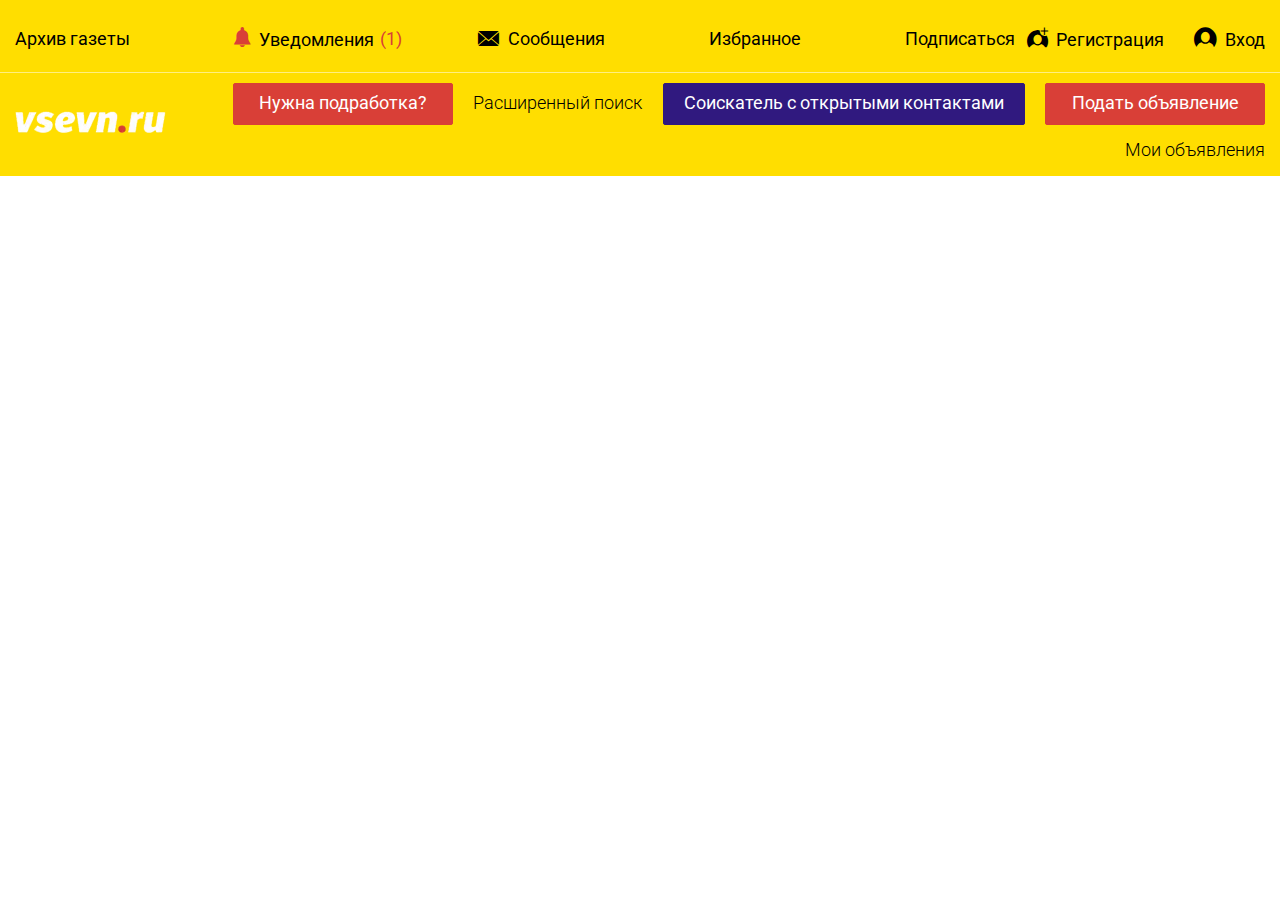
<file: index.html>
<!DOCTYPE html>
<html lang="ru">

<head>
	<title>Пробное задание</title>
	
	<!--ПОДКЛЮЧЕНИЕ CSS-->
	<link rel="stylesheet" href="css/style.css">
	<link rel="stylesheet" href="css/style-icons.css">
	<!--ПОДКЛЮЧЕНИЕ ИКОНКИ СТРАНИЦЫ-->
	<!-- <link rel="shortcut icon" href="images/favicon.ico" type="image/x-icon"> -->
	<!--СОВРЕМЕННАЯ КОДИРОВКА СТРАНИЦЫ -->
	<meta charset="utf-8">
	<!--META-ТЕГИ-->
	<meta name="viewport" content="width=device-width, initial-scale=1.0, maximum-scale=1.0, user-scalable=0">
	<!--Отключение формирования ссылки номера телефона у IOS-->
	<meta name="format-detection" content="telephone=no">
	<!--Последняя версия браузера-->
	<meta http-equiv="X-UA-Compatible" content="ie=edge">

</head>

<body>
	<div class="wrapper">
		<header class="header">
			<div class="header__container">
				<div class="header__top top-header">
					<nav class="top-header__menu menu-top">
						<ul class="menu-top__list">
							<li class="menu-top__item"><a href="#" class="menu-top__link">Архив газеты</a></li>
							<li class="menu-top__item"><button class="menu-top__link icon-attention">Уведомления<span>(1)</span></button></li>
							<li class="menu-top__item"><button class="menu-top__link icon-mail">Сообщения</button></li>
							<li class="menu-top__item"><a href="#" class="menu-top__link">Избранное</a></li>
							<li class="menu-top__item"><a href="#" class="menu-top__link">Подписаться</a></li>
						</ul>
					</nav>
					<div class="top-header__actions actions-top">
						<ul class="actions-top__list">
							<li class="actions-top__item"><a href="#" class="actions-top__link icon-plus">Регистрация</a></li>
							<li class="actions-top__item"><button class="actions-top__link icon-enter">Вход</button></li>
						</ul>
					</div>
				</div>
				<div class="header__bottom bottom-header">
					<a href="" class="bottom-header__logo"><img src="images/header/logo.svg" alt="Логотип"></a>
					<div class="bottom-header__actions actions-bottom">
						<ul class="actions-bottom__list">
							<li class="actions-bottom__item"><a href="#" class="actions-bottom__btn button-1">Нужна подработка?</a></li>
							<li class="actions-bottom__item"><button class="actions-bottom__link">Расширенный поиск</button></li>
							<li class="actions-bottom__item"><a href="#" class="actions-bottom__btn button-2">Соискатель с открытыми контактами</a></li>
							<li class="actions-bottom__item"><a href="#" class="actions-bottom__btn button-1">Подать объявление</a></li>
							<li class="actions-bottom__item"><button class="actions-bottom__link">Мои объявления</button></li>
						</ul>
					</div>
					<div class="bottom-header__actions-2 actions-2-header">
						<a href="#" class="actions-2-header__attention"><img src="icons-font/attention_black.svg" alt="Иконка"></a>
						<a href="#" class="actions-2-header__mail"><img src="icons-font/mail_black.svg" alt="Иконка"><span>99+</span></a>
					</div>
					<button class="icon-menu"><span></span></button>
					<div class="menu-header">
						<div class="menu-header__content">
							<div class="menu-header__profile-active active-profile">
								<div class="active-profile__image"></div>
								<div class="active-profile__name">Активный профиль</div>
							</div>
							<div class="menu-header__top top-menu">
								<ul class="top-menu__list list-menu-header">
									<li class="list-menu-header__item">
										<a href="#" class="list-menu-header__link"><i class="glyphicon glyphicon-pencil" aria-hidden="true"></i>Редактирование профиля</a>
									</li>
								</ul>
							</div>
							<div class="menu-header__main main-menu">
								<ul class="main-menu__list list-menu-header">
									<li class="list-menu-header__item">
										<a href="#" class="list-menu-header__link"><i class="glyphicon glyphicon-paperclip" aria-hidden="true"></i> Открытые контакты соискателей</a>
									</li>
									<li class="list-menu-header__item">
										<a href="#" class="list-menu-header__link"><i class="glyphicon glyphicon-leaf" aria-hidden="true"></i> Подать объявления</a>
									</li>
									<li class="list-menu-header__item">
										<a href="#" class="list-menu-header__link"><i class="glyphicon glyphicon-star" aria-hidden="true"></i> Избранное</a>
									</li>
									<li class="list-menu-header__item">
										<a href="#" class="list-menu-header__link"><i class="glyphicon glyphicon-thumbs-down" aria-hidden="true"></i> Черный список</a>
									</li>
									<li class="list-menu-header__item">
										<a href="#" class="list-menu-header__link"><i class="glyphicon glyphicon-duplicate" aria-hidden="true"></i> Мои объявления</a>
									</li>
									<li class="list-menu-header__item">
										<a href="#" class="list-menu-header__link"><i class="glyphicon glyphicon-apple" aria-hidden="true"></i> Отклики</a>
									</li>
									<li class="list-menu-header__item">
										<a href="#" class="list-menu-header__link"><i class="glyphicon glyphicon-film" aria-hidden="true"></i> История заказов</a>
									</li>
									<li class="list-menu-header__item">
										<a href="#" class="list-menu-header__link"><i class="glyphicon glyphicon-signal" aria-hidden="true"></i> Отзывы</a>
									</li>
								</ul>
							</div>
							<div class="menu-header__addition addititon-menu">
								<h4 class="addititon-menu__title">Дополнительные возможности</h4>
								<ul class="addititon-menu__list list-menu-header">
									<li class="list-menu-header__item">
										<a href="#" class="list-menu-header__link"><i class="glyphicon glyphicon-home" aria-hidden="true"></i> Главная</a>
									</li>
									<li class="list-menu-header__item">
										<a href="#" class="list-menu-header__link"><i class="glyphicon glyphicon-zoom-in" aria-hidden="true"></i> Расширенный поиск</a>
									</li>
									<li class="list-menu-header__item">
										<a href="" class="list-menu-header__link"><i class="glyphicon glyphicon-log-out" aria-hidden="true"></i> Управление услугами</a>
									</li>
									<li class="list-menu-header__item">
										<a href="#" class="list-menu-header__link"><i class="glyphicon glyphicon-search" aria-hidden="true"></i> Поиск по компании</a>
									</li>
									<li class="list-menu-header__item">
										<a href="#" class="list-menu-header__link"><i class="glyphicon glyphicon-eye-open" aria-hidden="true"></i> Соискатели по рубрикам</a>
									</li>
									<li class="list-menu-header__item">
										<a href="#" class="list-menu-header__link"><i class="glyphicon glyphicon-briefcase" aria-hidden="true"></i> Вакансии по рубрикам</a>
									</li>
									<li class="list-menu-header__item">
										<a href="#" class="list-menu-header__link"><i class="glyphicon glyphicon-euro" aria-hidden="true"></i> Зарплата по профессии</a>
									</li>
									<li class="list-menu-header__item">
										<a href="#" class="list-menu-header__link"><i class="glyphicon glyphicon-compressed" aria-hidden="true"></i> Конструктор резюме</a>
									</li>
									<li class="list-menu-header__item">
										<a href="#" class="list-menu-header__link"><i class="glyphicon glyphicon-random" aria-hidden="true"></i> СRМ-система</a>
									</li>
									<li class="list-menu-header__item">
										<a href="#" class="list-menu-header__link"><i class="glyphicon glyphicon-asterisk" aria-hidden="true"></i>Помощь</a>
									</li>
									<li class="list-menu-header__item">
										<a href="#" class="list-menu-header__link"></a>
									</li>
									<li class="list-menu-header__item">
										<a href="#" class="list-menu-header__link"></a>
									</li>
								</ul>
							</div>
							<div class="menu-header__enter enter-menu">
								<ul class="enter-menu__list list-menu-header">
									<li class="list-menu-header__item">
										<a href="#" class="list-menu-header__link"><i class="glyphicon glyphicon-off" aria-hidden="true"></i> Выйти из аккаунта</a>
									</li>
									<li class="list-menu-header__item">
										<a href="#" class="list-menu-header__link icon-plus">Регистрация</a>
									</li>
									<li class="list-menu-header__item">
										<button class="list-menu-header__link icon-enter">Вход</button>
									</li>
								</ul>
							</div>
						</div>
					</div>
				</div>
			</div>
		</header>
		<!-- <main class="main">
			<button class="popup-open" data-popup-open="popup">Попап 1</button>
		</main> -->
		<div class="popup-1 popup" data-popup="popup">
	<div class="popup-1__body">
		<div class="popup-1__content">
			<button class="popup-1__close popup-close"><img src="images/modal-window-1/icon.svg" alt="close icon"></button>
			Lorem ipsum, dolor sit amet consectetur adipisicing elit. Impedit error porro ipsam eligendi velit, architecto est unde provident ea inventore nesciunt, soluta cupiditate excepturi? Officiis praesentium id dignissimos recusandae ad.
		</div>
	</div>
</div>
	</div>

			<!--СКРИПТЫ-->
		<!-- <script src="https://code.jquery.com/jquery-3.6.0.min.js"></script> - старая версия -->
		<script src="js/main.js"></script>
		<!-- <script src="https://kit.fontawesome.com/cf457b3d7a.js" crossorigin="anonymous"></script> -->
		<!-- AOS -->
</body>

</html>
</file>
<file: css/style.css>
@import url(https://fonts.googleapis.com/css?family=Roboto:300,regular&display=swap);@use 'sass:math';[class*=__container]{max-width:88.125rem;-webkit-box-sizing:content-box;box-sizing:content-box;margin:0 auto;padding:0 0.9375rem}*{padding:0;margin:0;border:0}*,:after,:before{-moz-box-sizing:border-box;-webkit-box-sizing:border-box;box-sizing:border-box}:active,:focus{outline:none}a:active,a:focus{outline:none}aside,footer,header,main,nav{display:block}body,html{height:100%;margin:0;padding:0;position:relative;width:100%;color:#000}body{background-color:#fff;font-style:normal;font-family:"Roboto", serif;-ms-text-size-adjust:100%;-moz-text-size-adjust:100%;-webkit-text-size-adjust:100%}body._lock{overflow:hidden}@media (max-width:47.99875em){body{overflow:auto}}body.lock{overflow:hidden}@media (max-width:47.99875em){body.lock{width:100%;position:fixed;overflow:hidden}}button,input,textarea{font-family:inherit}input::-ms-clear{display:none}button{cursor:pointer;background:none}button::-moz-focus-inner{padding:0;border:0}a,a:visited{text-decoration:none}a:hover{text-decoration:none}ul li{list-style:none;padding:0}img{vertical-align:top}h1,h2,h3,h4,h5,h6{font-size:inherit;font-weight:inherit}body{font-weight:400}.lock body{overflow:hidden;-ms-touch-action:none;touch-action:none}.wrapper{overflow:hidden;min-height:100%;display:-webkit-box;display:-ms-flexbox;display:flex;-webkit-box-orient:vertical;-webkit-box-direction:normal;-ms-flex-direction:column;flex-direction:column}.wrapper>main{-webkit-box-flex:1;-ms-flex:1 1 auto;flex:1 1 auto}.wrapper>*{min-width:0}[class*=ibj]{position:relative}[class*=ibj] img{position:absolute;top:0;left:0;width:100%;height:100%;-o-object-fit:cover;object-fit:cover}[class*=ibj_content]{position:relative}[class*=ibj_content] img{position:absolute;top:0;left:0;width:100%;height:100%;-o-object-fit:contain;object-fit:contain}.ibj{background-repeat:no-repeat;background-size:cover;background-position:center}.ibj img{display:none}.button-1{-webkit-box-pack:center;-ms-flex-pack:center;justify-content:center;display:-webkit-box;display:-ms-flexbox;display:flex;-webkit-box-align:center;-ms-flex-align:center;align-items:center;background:#D93F37;font-family:'Roboto', serif;font-weight:400;font-size:1.125rem;line-height:calc(21 / 18 * 100%);text-align:center;color:#fff;min-height:2.625rem;padding:0.3125rem 1.25rem;border:1px solid #D93F37;border-radius:2px;-webkit-transition:all 0.5s ease 0s;-o-transition:all 0.5s ease 0s;transition:all 0.5s ease 0s;min-width:13.75rem}@media (any-hover:hover){.button-1:hover{color:#D93F37;background:transparent}}.button-2{-webkit-box-pack:center;-ms-flex-pack:center;justify-content:center;display:-webkit-box;display:-ms-flexbox;display:flex;-webkit-box-align:center;-ms-flex-align:center;align-items:center;background:#30197f;font-family:'Roboto', serif;font-weight:400;font-size:1.125rem;line-height:calc(21 / 18 * 100%);text-align:center;color:#fff;min-height:2.625rem;padding:0.3125rem 1.25rem;border:1px solid #30197f;border-radius:2px;-webkit-transition:all 0.5s ease 0s;-o-transition:all 0.5s ease 0s;transition:all 0.5s ease 0s;min-width:13.75rem}@media (any-hover:hover){.button-2:hover{background:#2685C8;border:1px solid #2685C8}}.scroll-arrow{position:fixed;bottom:2%;left:2%;z-index:100;width:80px;height:80px;border:2px solid #4E555F;background-color:#000;border-radius:50%;cursor:pointer;visibility:hidden;opacity:0;pointer-events:none}.scroll-arrow._active{visibility:visible;opacity:1;pointer-events:all}.scroll-arrow span{position:absolute;-webkit-transition:all 0.5s ease 0s;-o-transition:all 0.5s ease 0s;transition:all 0.5s ease 0s;border-radius:70px;background-color:#fff}.scroll-arrow span:first-child{width:60%;height:4px;top:50%;-webkit-transform:rotate(-90deg);-ms-transform:rotate(-90deg);transform:rotate(-90deg);left:20%}.scroll-arrow span:nth-child(2){width:30%;height:4px;top:31%;left:26%;-webkit-transform:rotate(-45deg);-ms-transform:rotate(-45deg);transform:rotate(-45deg);z-index:3}.scroll-arrow span:last-child{width:30%;height:4px;top:31%;left:44%;-webkit-transform:rotate(45deg);-ms-transform:rotate(45deg);transform:rotate(45deg)}@media (max-width:1410){.scroll-arrow{bottom:1%;left:1%;width:70px;height:70px}}@media (min-width:993px){.scroll-arrow{-webkit-transition:all 0.5s ease 0s;-o-transition:all 0.5s ease 0s;transition:all 0.5s ease 0s}.scroll-arrow:focus{border:2px dotted #000}}@media (any-hover:hover){.scroll-arrow:hover{-webkit-box-shadow:3px 3px 10px #1F2732;box-shadow:3px 3px 10px #1F2732}}@media (max-width:47.99875em){.scroll-arrow{width:60px;height:60px}}.slick-slider{position:relative}.slick-slider .slick-list{overflow:hidden}.slick-slider .slick-track{display:-webkit-box;display:-ms-flexbox;display:flex;-webkit-box-align:center;-ms-flex-align:center;align-items:center}.slick-slider .slick-prev{position:absolute;top:50%;-webkit-transform:translateY(-50%);-ms-transform:translateY(-50%);transform:translateY(-50%);left:0;z-index:10}.slick-slider .slick-next{position:absolute;top:50%;-webkit-transform:translateY(-50%);-ms-transform:translateY(-50%);transform:translateY(-50%);right:0;z-index:10}.popup-1{width:100%;height:100%;top:0;left:0;position:fixed;z-index:110;-webkit-transition:all 0.5s ease 0s;-moz-transition:all 0.5s ease 0s;-ms-transition:all 0.5s ease 0s;-o-transition:all 0.5s ease 0s;transition:all 0.5s ease 0s;background-color:rgba(0, 0, 0, 0.8);overflow-y:auto;overflow-x:hidden;opacity:0;visibility:hidden;pointer-events:none}.popup-1._active{opacity:1;visibility:visible;pointer-events:all}.popup-1__body{display:-webkit-box;display:-ms-flexbox;display:flex;-webkit-flex-direction:column;-moz-flex-direction:column;-ms-flex-direction:column;-o-flex-direction:column;-webkit-box-orient:vertical;-webkit-box-direction:normal;flex-direction:column;-webkit-align-items:center;-moz-align-items:center;-ms-align-items:center;-o-align-items:center;-webkit-box-align:center;-ms-flex-align:center;align-items:center;-webkit-justify-content:center;-moz-justify-content:center;-ms-justify-content:center;-o-justify-content:center;-webkit-box-pack:center;-ms-flex-pack:center;justify-content:center;min-height:100%;padding:50px 15px}.popup-1__content{background-color:#4E555F;position:relative;border-radius:6px;padding:60px 40px;max-width:800px}@media (max-width:47.99875em){.popup-1__content{padding:40px 20px}}.popup-1__close{top:-30px;right:-30px;position:absolute;background:transparent;background-color:#1F2732;padding:10px;border-radius:50%;-webkit-transition:all 0.5s ease 0s;-moz-transition:all 0.5s ease 0s;-ms-transition:all 0.5s ease 0s;-o-transition:all 0.5s ease 0s;transition:all 0.5s ease 0s}@media (max-width:830px){.popup-1__close{top:0;right:0}}.popup-1__close img{max-width:30px;max-height:30px}@media (any-hover:hover){.popup-1__close:hover{background-color:#d1b16b7d}}.popup-1__close:active,.popup-1__close:focus{background-color:#d1b16b;-webkit-transition:none;-o-transition:none;transition:none}.popup-1__form{display:-webkit-box;display:-ms-flexbox;display:flex;-webkit-box-orient:vertical;-webkit-box-direction:normal;-ms-flex-direction:column;flex-direction:column}.popup-1__inputs{display:-webkit-box;display:-ms-flexbox;display:flex;-webkit-box-orient:vertical;-webkit-box-direction:normal;-ms-flex-direction:column;flex-direction:column;margin:0 0 60px 0}.popup-1__item{display:-webkit-box;display:-ms-flexbox;display:flex;-webkit-box-orient:vertical;-webkit-box-direction:normal;-ms-flex-direction:column;flex-direction:column}.popup-1__item:not(:last-child){margin:0 0 30px 0}.popup-1__item p{font-size:27px;line-height:calc(40 / 25 * 100%);letter-spacing:0.4px;color:#fff;margin:0 0 5px 0}@media (max-width:61.99875em){.popup-1__item p{font-size:24px}}.popup-1__item input{height:70px;width:100%;background-color:transparent;border-bottom:2px solid #D1B06B;font-size:22px;line-height:calc(22 / 25 * 100%);letter-spacing:0.4px;color:#D1B06B}.popup-1__item input::-webkit-input-placeholder{color:#1F2732;font-weight:bold}.popup-1__item input:-ms-input-placeholder{color:#1F2732;font-weight:bold}.popup-1__item input::-ms-input-placeholder{color:#1F2732;font-weight:bold}.popup-1__item input::placeholder{color:#1F2732;font-weight:bold}.popup-1__message{margin:0 0 60px 0}.popup-1__message p{font-size:27px;line-height:calc(40 / 25 * 100%);letter-spacing:0.4px;color:#fff;margin:0 0 10px 0}@media (max-width:61.99875em){.popup-1__message p{font-size:24px}}.popup-1__message textarea{resize:vertical;height:80px;width:100%;background-color:transparent;border-bottom:2px solid #D1B06B;font-size:22px;line-height:calc(22 / 25 * 100%);letter-spacing:0.4px;color:#D1B06B}.popup-1__message textarea::-webkit-input-placeholder{color:#1F2732;font-weight:bold}.popup-1__message textarea:-ms-input-placeholder{color:#1F2732;font-weight:bold}.popup-1__message textarea::-ms-input-placeholder{color:#1F2732;font-weight:bold}.popup-1__message textarea::placeholder{color:#1F2732;font-weight:bold}.popup-1__approve{margin:0 0 60px 0}.popup-1__button{min-width:100%}.check{font-size:25px;line-height:calc(45 / 25 * 100%);color:#D1B06B;position:relative;padding-left:40px}@media (max-width:61.99875em){.check{font-size:22px}}.check__input{-webkit-appearance:none;-moz-appearance:none;appearance:none;position:absolute}.check__box{position:absolute;width:1em;height:1em;border:2px solid #1F2732;top:0;left:0;-webkit-transition:all 0.5s ease 0s;-moz-transition:all 0.5s ease 0s;-ms-transition:all 0.5s ease 0s;-o-transition:all 0.5s ease 0s;transition:all 0.5s ease 0s}.check__box:after{content:'';position:absolute;width:100%;height:100%;background:url("../../images/modal-window-1/icon_2.svg") no-repeat;opacity:0;visibility:hidden;pointer-events:none;-webkit-transition:all 0.5s ease 0s;-moz-transition:all 0.5s ease 0s;-ms-transition:all 0.5s ease 0s;-o-transition:all 0.5s ease 0s;transition:all 0.5s ease 0s}.check__button{font-size:25px;line-height:calc(45 / 25 * 100%);color:#D1B06B;background-color:transparent;font-weight:bold}@media (max-width:61.99875em){.check__button{font-size:22px}}.check__button:active{text-decoration:underline}@media (any-hover:hover){.check__button:hover{text-decoration:underline}}.check__input:checked+.check__box{border:2px solid #D1B06B;background-color:#D1B06B}.check__input:checked+.check__box:after{opacity:1;visibility:visible;pointer-events:all}.header{width:100%;position:relative;z-index:50;background-color:#FFDE00;padding:0.3125rem 0}@media (max-width:47.99875em){.header{position:relative}.header:after{content:"";width:100vw;height:1px;bottom:0;right:0;position:absolute;background-color:#FFEF80}}.header__container{min-height:8.375rem;display:-webkit-box;display:-ms-flexbox;display:flex;-webkit-box-orient:vertical;-webkit-box-direction:normal;-ms-flex-direction:column;flex-direction:column;-webkit-box-pack:justify;-ms-flex-pack:justify;justify-content:space-between}@media (max-width:47.99875em){.header__container{min-height:0}}.top-header{display:-webkit-box;display:-ms-flexbox;display:flex;-webkit-box-align:center;-ms-flex-align:center;align-items:center;-webkit-box-pack:justify;-ms-flex-pack:justify;justify-content:space-between;padding:1.375rem 0;position:relative}@media (max-width:47.99875em){.top-header{display:none}}.top-header:after{content:"";width:100vw;height:1px;bottom:0;right:0;position:absolute;background-color:#FFEF80}.top-header:before{content:"";width:100vw;height:1px;bottom:0;left:0;position:absolute;background-color:#FFEF80}.top-header__actions{margin-left:0.625rem}.menu-top__list{display:-webkit-box;display:-ms-flexbox;display:flex;-webkit-box-align:center;-ms-flex-align:center;align-items:center;-ms-flex-wrap:wrap;flex-wrap:wrap;row-gap:0.9375rem;-webkit-column-gap:calc(60px + 60 * ((100vw - 320px) / 1320));column-gap:calc(60px + 60 * ((100vw - 320px) / 1320))}.menu-top__link{font-size:1.125rem;line-height:calc(21 / 18 * 100%);color:#000000;position:relative}@media (any-hover:hover){.menu-top__link:hover{text-decoration:underline}}.menu-top__link.icon-attention:before{margin-right:0.5rem;font-size:1.25rem}.menu-top__link.icon-mail:before{margin-right:0.5rem;font-size:0.9375rem}.menu-top__link span{right:-28px;top:50%;-webkit-transform:translate(0, -50%);-ms-transform:translate(0, -50%);transform:translate(0, -50%);color:#D93F37;position:absolute}.actions-top__list{display:-webkit-box;display:-ms-flexbox;display:flex;-webkit-box-align:center;-ms-flex-align:center;align-items:center;-ms-flex-wrap:wrap;flex-wrap:wrap;row-gap:0.9375rem;-webkit-box-pack:end;-ms-flex-pack:end;justify-content:flex-end;-webkit-column-gap:calc(15px + 20 * ((100vw - 320px) / 1320));column-gap:calc(15px + 20 * ((100vw - 320px) / 1320))}.actions-top__link{font-size:1.125rem;line-height:calc(21 / 18 * 100%);color:#000000}@media (any-hover:hover){.actions-top__link:hover{text-decoration:underline}}.actions-top__link:before{margin-right:0.5rem;font-size:1.25rem}.bottom-header{padding:0.625rem 0;display:-webkit-box;display:-ms-flexbox;display:flex;-webkit-box-align:center;-ms-flex-align:center;align-items:center;-webkit-box-pack:justify;-ms-flex-pack:justify;justify-content:space-between}.bottom-header__logo{-webkit-box-flex:0;-ms-flex:0 1 9.4375rem;flex:0 1 9.4375rem;max-height:1.375rem;position:relative;z-index:10}.bottom-header__logo:not(:last-child){margin-right:0.625rem}.bottom-header__logo img{max-width:9.4375rem;max-height:1.375rem}@media (max-width:47.99875em){.actions-bottom{display:none}}.actions-bottom__list{display:-webkit-box;display:-ms-flexbox;display:flex;-webkit-box-align:center;-ms-flex-align:center;align-items:center;-ms-flex-wrap:wrap;flex-wrap:wrap;-webkit-column-gap:calc(8px + 17 * ((100vw - 320px) / 1320));column-gap:calc(8px + 17 * ((100vw - 320px) / 1320));row-gap:0.9375rem;-webkit-box-pack:end;-ms-flex-pack:end;justify-content:flex-end}.actions-bottom__link{font-weight:300;font-size:18px;line-height:calc(21 / 18 * 100%);color:#000000}@media (any-hover:hover){.actions-bottom__link:hover{text-decoration:underline}}.menu-header{display:none}@media (max-width:47.99875em){.menu-header{overflow:auto;display:block;position:fixed;width:100%;height:100%;left:-100%;top:0;background:rgba(253, 215, 0, 0.432);-webkit-transition:all 0.6s ease 0s;-o-transition:all 0.6s ease 0s;transition:all 0.6s ease 0s;z-index:3;padding:6.25rem 0.9375rem 1.25rem 0.9375rem}.menu-header:before{content:"";width:100%;min-height:3.4375rem;top:0;left:-100%;position:fixed;z-index:6;background:#FFDE00;-webkit-transition:all 0.6s ease 0s;-o-transition:all 0.6s ease 0s;transition:all 0.6s ease 0s;z-index:9}.menu-header.active{left:0}.menu-header.active:before{left:0}}.icon-menu{display:none}@media (max-width:47.99875em){.icon-menu{display:block;z-index:10;-webkit-box-flex:0;-ms-flex:0 0 1.875rem;flex:0 0 1.875rem;height:1.5625rem;position:relative;-webkit-box-ordinal-group:4;-ms-flex-order:3;order:3}.icon-menu span{position:absolute;left:0;top:0;width:100%;height:0.125rem;background-color:#D93F37;border-radius:8px;-webkit-transition:all 0.4s ease 0s;-o-transition:all 0.4s ease 0s;transition:all 0.4s ease 0s}.icon-menu:before{content:"";position:absolute;left:0;width:100%;height:0.125rem;background-color:#D93F37;border-radius:8px;top:0.71875rem;-webkit-transition:all 0.4s ease 0s;-o-transition:all 0.4s ease 0s;transition:all 0.4s ease 0s}.icon-menu:after{content:"";position:absolute;left:0;width:100%;height:0.125rem;background-color:#D93F37;border-radius:8px;bottom:0;-webkit-transition:all 0.4s ease 0s;-o-transition:all 0.4s ease 0s;transition:all 0.4s ease 0s}.icon-menu.active span{-webkit-transform:rotate(45deg);-ms-transform:rotate(45deg);transform:rotate(45deg);top:0.71875rem}.icon-menu.active:after{-webkit-transform:rotate(-45deg);-ms-transform:rotate(-45deg);transform:rotate(-45deg);bottom:0.71875rem}.icon-menu.active:before{opacity:0}}.actions-2-header{display:none}@media (max-width:47.99875em){.actions-2-header{display:-webkit-box;display:-ms-flexbox;display:flex;-webkit-column-gap:1.875rem;column-gap:1.875rem}}@media (max-width:47.99875em) and (max-width:30.3125em){.actions-2-header{-webkit-column-gap:0.3125rem;column-gap:0.3125rem}}@media (max-width:47.99875em){.actions-2-header__attention{-webkit-box-flex:0;-ms-flex:0 0 1.375rem;flex:0 0 1.375rem;min-height:1.625rem}.actions-2-header__attention img{min-width:1.375rem;min-height:1.625rem}.actions-2-header__mail{-webkit-box-flex:0;-ms-flex:0 0 1.375rem;flex:0 0 1.375rem;min-height:1.625rem;position:relative}.actions-2-header__mail img{max-width:1.875rem;min-height:1.625rem}.actions-2-header__mail span{width:1.625rem;height:1rem;top:-10px;right:-20px;position:absolute;background-color:#fff;color:#D93F37}}
</file>
<file: css/style-icons.css>
@font-face {
  font-family: 'icomoon';
  src:  url('../fonts/icomoon.eot?msiw28');
  src:  url('../fonts/icomoon.eot?msiw28#iefix') format('embedded-opentype'),
    url('../fonts/icomoon.ttf?msiw28') format('truetype'),
    url('../fonts/icomoon.woff?msiw28') format('woff'),
    url('../fonts/icomoon.svg?msiw28#icomoon') format('svg');
  font-weight: normal;
  font-style: normal;
  font-display: block;
}

[class^="icon-"]:before, [class*=" icon-"]:before {
  /* use !important to prevent issues with browser extensions that change fonts */
  font-family: 'icomoon' !important;
  speak: never;
  font-style: normal;
  font-weight: normal;
  font-variant: normal;
  text-transform: none;
  line-height: 1;

  /* Better Font Rendering =========== */
  -webkit-font-smoothing: antialiased;
  -moz-osx-font-smoothing: grayscale;
}

.icon-enter:before {
  content: "\e900";
}
.icon-mail:before {
  content: "\e901";
}
.icon-mobile:before {
	content: "\e902";
}
.icon-plus:before {
  content: "\e903";
}
.icon-attention:before {
  content: "\e904";
  color: #d93f37;
}
</file>
